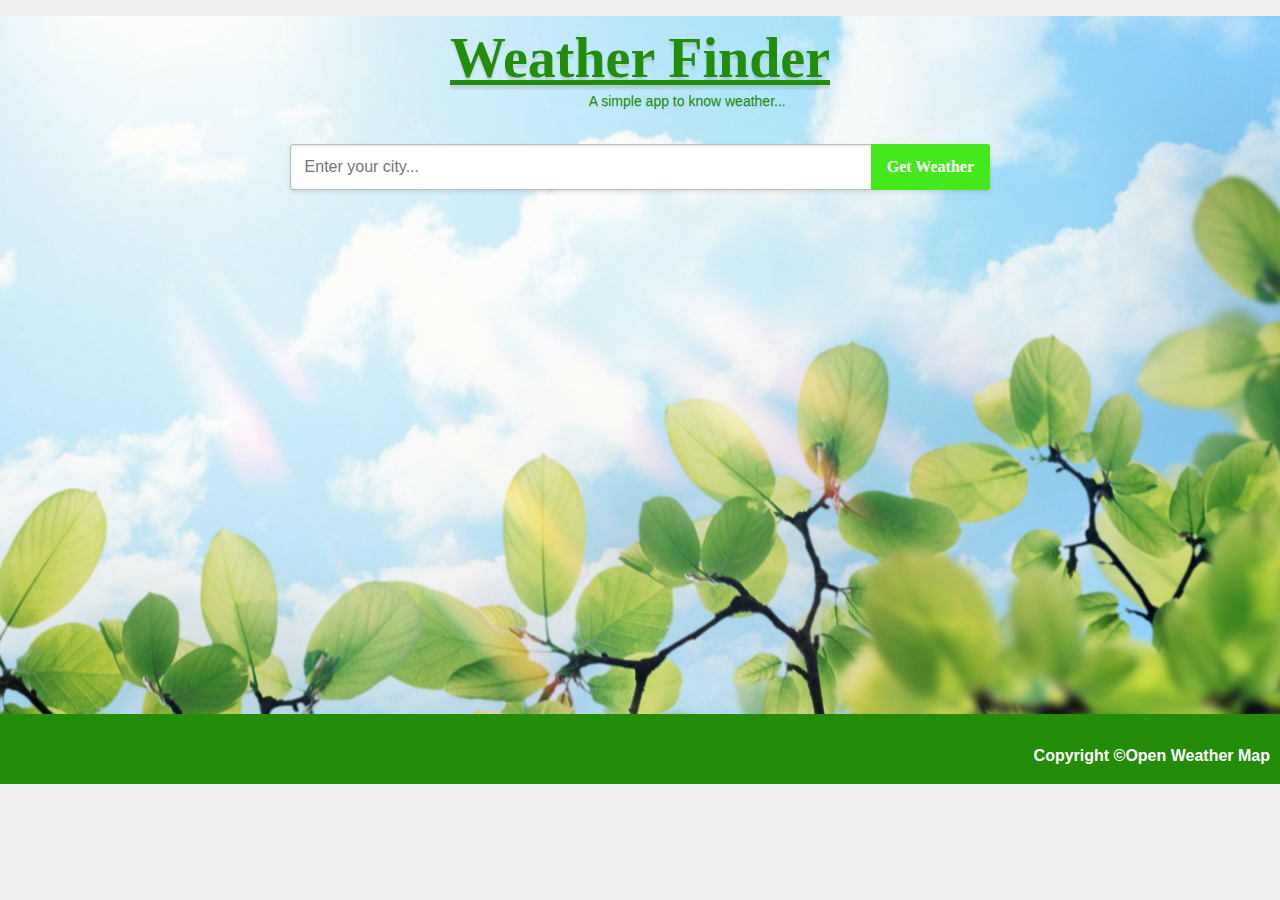
<file: index.html>
<!DOCTYPE html>
<!DOCTYPE html>
<html>
<head>
    <title>Weather App</title>
    <link rel="stylesheet" type="text/css" href="css/style.css">

</head>
<body>
<div class="main-page">
<header>
    <h1><a href="./">Weather Finder</a></h1>
    <p>A simple app to know weather...</p>
</header>

    <!-- input -->
    <form class="form-text" action="#">
        <input class="input" type="text" placeholder="Enter your city...">
        <button class="submit">Get Weather</button>
    </form> <br>
    <span class="error"></span>
    <!-- ./input -->
    <!-- output -->
    <div class="wrapper">
        
    </div>
    <!-- ./output -->
    </div>
    <script src="https://ajax.googleapis.com/ajax/libs/jquery/3.1.1/jquery.min.js"></script>
    <script src="https://maxcdn.bootstrapcdn.com/bootstrap/3.3.7/js/bootstrap.min.js" crossorigin="anonymous"></script>
    <script src="js/javascript.js"></script>

    <div class="footer">
        <div class="container">
            <div class="row-center" style="padding-top: 30px">
                <p style="color: white;">Copyright &copy;<a class="link" target="blank" href="https://openweathermap.org/">Open Weather Map</a></p>
            </div>
        </div>
    </div>

</body>
</html>
</file>
<file: css/style.css>
*, 
*:before, 
*:after {
    box-sizing: inherit;
    margin: 0;
    padding: 0;
}
 
html {
  box-sizing: border-box;
  background: #EEEEEE;
  text-align: center;
}
 
@media screen and (max-width: 600px) {
    header p {
        text-indent: 0;
        margin-top: .5em;
    }
}

body {
    font-size: 1em;
    line-height: 1.5;
    font-family: Lucida Grande, sans-serif; /* 880/16 */
    margin: 0 auto;
    padding: 0;
    color: #4A4A4A;
    background-image: url('../img/weather.jpg');
    background-repeat: no-repeat;
    background-attachment: fixed;
    /background-position: center; 
    background-size: cover;
}
 
 .main-page{
    max-width: 43.75em;
    margin-left: auto;
    margin-right: auto;
 }

img {
    max-width: 100%;
    height: auto;    
}
 
a {
    color: inherit;
}

header {
    margin: 1em 0 2em;
    color: #238C09;
}
 
    header h1 {
        font-family: 'Monotype Corsiva', serif;
        font-size: 3.5em; 
        text-shadow: 0 4px 2px rgba(0, 0, 0, .1);
        margin: 0;
        text-decoration: underline;
    }
 
        header h1 a {
            text-decoration: none;
        }
 
    header p {
        margin-top: -.625em;
        text-indent: 6.75em; /* indent slightly */
        text-shadow: 0 1px 0px rgba(0, 0, 0, .15);
        font-size: .875em; /* 14/16 */
    }

form {
    position: relative;
}
 
    form input{
        width: 100%;
        display: block;
        font-size: 1em;
        padding: .625em .85em;
        padding-right: 7em;
        line-height: 1.5;
        margin: 0;
        border: 1px solid #bbb;
        box-shadow: 0 1px 3px rgba(0, 0, 0, .1) inset, 
                    0 2px 4px rgba(0, 0, 0, .1);
        border-radius: 3px;
    }
 
        form input:focus {
            border-color: #298cda;
        }
 
    form button {
        text-decoration: none;
        background: #45E81D;
        height: 100%;
        position: absolute;
        right: 0;
        top: 0;
        line-height: 1.5;
        color: white;
        font-size: 1em;
        border-radius: 0 3px 3px 0;
        border: 0;
        outline: 0;
        font-weight: bold;
        text-align: center;
        -webkit-appearance: none;
        margin: 0;
        padding: 0 1em;
        font-family: 'Pacifico', serif;
    }
        form button:hover {
            cursor: pointer;
            text-decoration: underline;
        }
 
        form button:disabled {
            opacity: .5;
        }

.wrapper {
    margin: auto;
    text-align: left;
    height: 500px
}

.text-output{
    text-align: center;
}

.error{
    color: #4aa1f3;
    font-weight: bold;
}

.footer{
    background-color: #238C09;
    width: 100%;
    height: 70px;
    font-weight: bold;
    text-align: right;
    padding-right: 10px;
}

.link{
    text-decoration: none;
}

.link-text{
    text-decoration: none;
}

.link-text:hover{
    text-decoration: underline;
    font-size: 1.1em;
}

h3{
    position: relative;
}
</file>
